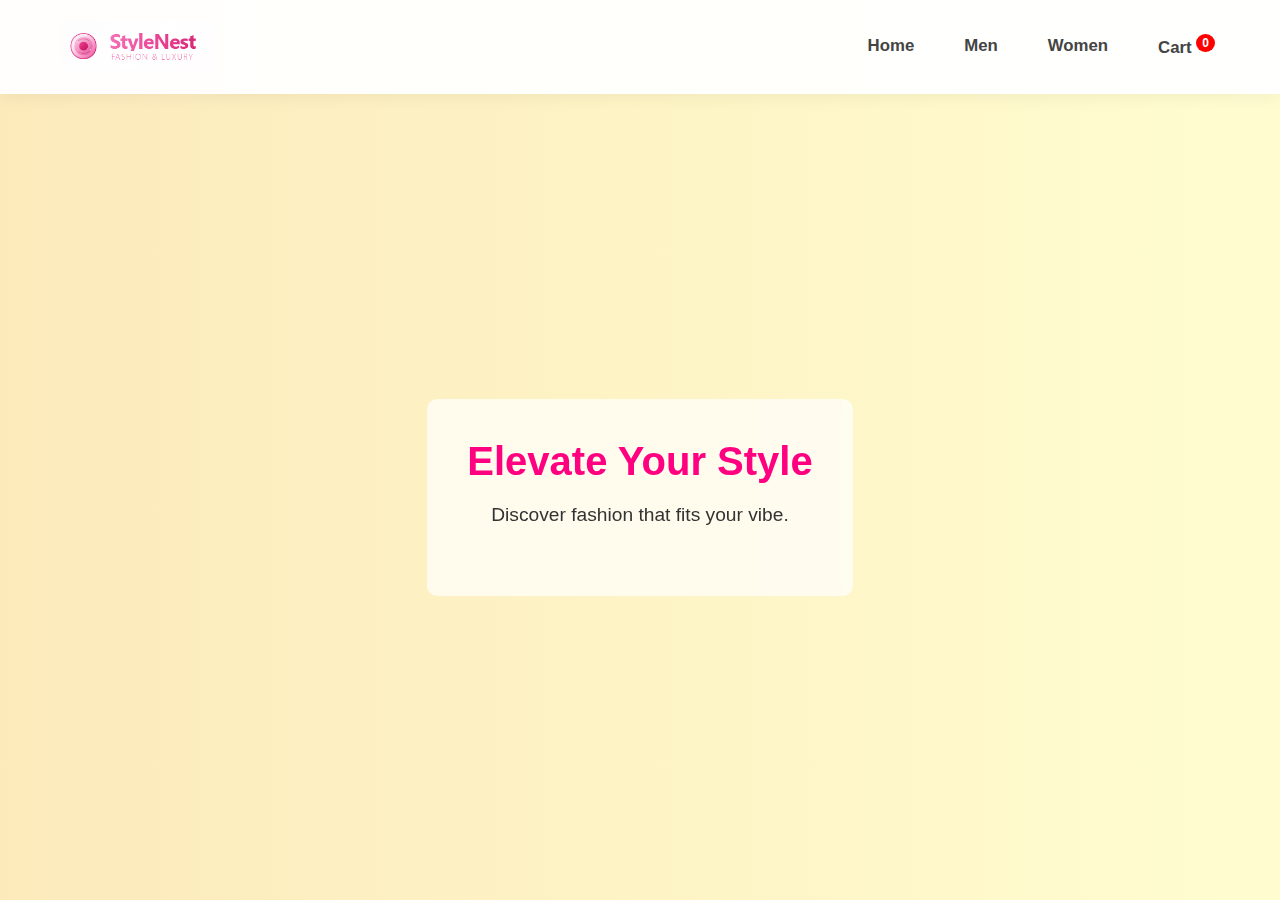
<file: index.html>
<!DOCTYPE html>
<html lang="en">
<head>
  <meta charset="UTF-8" />
  <meta name="viewport" content="width=device-width, initial-scale=1.0"/>
  <title>StyleNest | Fashion for All</title>
  <link rel="stylesheet" href="styles.css"/>
</head>
<body>
  <header class = "home">
    <nav class="navbar">
      <a href = "index.html"> <img src="Logo.png" alt="StyleNest Logo" class="logo" /></a>
      <ul class="menu">
        <li><a href="index.html">Home</a></li>
        <li><a href="mens.html">Men</a></li>
        <li><a href="womens.html">Women</a></li>
        <li>
          <a href="cart.html">
            Cart <span id="cart-count" class="cart-badge">0</span>
          </a>
        </li>

        
      </ul>
    </nav>
    <section class="hero">
      <div class="hero-text">
        <h2 id="headline">Elevate Your Style</h2>
        <p>Discover fashion that fits your vibe.</p>
      </div>
    </section>
  </header>
  <script src="script.js"></script>
</body>
</html>
</file>
<file: styles.css>
/* --- headline letter animation --- */
.headline-letter {
  display: inline-block;
  opacity: 0;
  transform: translateY(40px);
  animation: letterRise 0.6s forwards;
}
#contact-form <text{
  width: 100%;
}

/* Stagger the letters */
.headline-letter:nth-child(n) { animation-delay: calc(0.04s * var(--i)); }

@keyframes letterRise {
  to {
    opacity: 1;
    transform: translateY(0);
  }
}
/* Navbar container */
.navbar {
  display: flex;
  justify-content: space-between;
  align-items: center;
  padding: 20px 60px;
  background-color: rgba(255, 255, 255, 0.95);
  box-shadow: 0 4px 15px rgba(0, 0, 0, 0.05);
  z-index: 10;
}

/* Logo */
.logo {
  height: 50px;
  width: auto;
}

/* Menu list */
.menu {
  display: flex;
  gap: 40px;
  list-style: none;
}

/* Menu links */
.menu a {
  position: relative;
  text-decoration: none;
  font-weight: 600;
  font-size: 1.05rem;
  color: #444;
  padding: 8px 5px;
  transition: color 0.3s ease;
}

/* Underline animation */
.menu a::after {
  content: "";
  position: absolute;
  left: 0;
  bottom: 0;
  width: 0%;
  height: 2px;
  background: linear-gradient(to right, #ff0080, #ff4da6);
  transition: width 0.4s ease-in-out;
}

/* Hover effects */
.menu a:hover {
  color: #ff0080;
  text-shadow: 0 0 6px rgba(255, 0, 128, 0.6);
}

.menu a:hover::after {
  width: 100%;
}

/* -------------------- Reset & Base -------------------- */
* {
  margin: 0;
  padding: 0;
  box-sizing: border-box;
  font-family: 'Segoe UI', sans-serif;
}

body {
  background: linear-gradient(to right, #fceabb, #fffdd0);
  color: #333;
  overflow-x: hidden;
}

/* -------------------- Navbar -------------------- 
.navbar {
  display: flex;
  justify-content: space-between;
  padding: 20px 40px;
  background-color: rgba(255, 255, 255, 0.9);
}

.logo {
  height: 75px;
  width: auto;
}

.menu {
  display: flex;
  gap: 30px;
  list-style: none;
  padding: 30px;
}

.menu a {
  text-decoration: none;
  color: #444;
  font-weight: 500;
  transition: color 0.3s;
}

.menu a:hover {
  color: #ff0080;
}

/* -------------------- Hero Section -------------------- */
.hero {
  background: url('https://i.ytimg.com/vi/D-oaHn8r8Kg/maxresdefault.jpg') center center / cover no-repeat;
  height: 90vh;
  min-height: 200px;
  padding: 60px 20px;
  display: flex;
  align-items: center;
  justify-content: center;
  }
.home {
  height: 100vh;
  display: flex;
  flex-direction: column;
  justify-content: fixed;
}

header {
  height: 10vh;
  display: flex;
  flex-direction: column;
  justify-content: fixed;
}


.hero-text {
  background: rgba(255, 255, 255, 0.7);
  backdrop-filter: blur(6px);
  padding: 40px;
  text-align: center;
  border-radius: 10px;
  animation: fadeInUp 1s ease-in-out;
  max-width: 500px;
}

.hero-text h2 {
  font-size: 2.5rem;
  margin-bottom: 20px;
  color: #ff0080;
}

.hero-text p {
  font-size: 1.2rem;
  margin-bottom: 30px;
}

/* -------------------- Buttons (Reusable Style) -------------------- */
.shop-btn{
  padding: 12px 30px;
  background: linear-gradient(to right, #ff0080, #ff4da6);
  color: white;
  display: inline-block;
  font-size: 1rem;
  font-weight: 600;
  text-decoration: none;
  border-radius: 30px;
  border: none;
  box-shadow: 0 5px 15px rgba(255, 0, 128, 0.3);
  cursor: pointer;
  transition: all 1s ease-in-out;
  position: relative;
  overflow: hidden;
  z-index: 1;
  animation: pulse 4s infinite;
}
.shop-btn::before{
  content: "";
  position: absolute;
  top: 0;
  left: -100%;
  width: 100%;
  height: 100%;
  background: rgba(255, 255, 255, 0.2);
  transform: skewX(-20deg);
  transition: all 0.3s ease-in-out;
  z-index: 0;
}
.shop-btn:hover::before{
  left: 100%;
}
.shop-btn:hover{
  transform: translateY(-3px) scale(1.05);
  box-shadow: 0 8px 25px rgba(223, 185, 204, 0.4);
}

.cart-btn {
  padding: 12px 30px;
  background: linear-gradient(to right, #ff0080, #ff4da6);
  color: white;
  font-size: 1rem;
  font-weight: 600;
  text-decoration: none;
  border-radius: 30px;
  border: none;
  box-shadow: 0 5px 15px rgba(255, 0, 128, 0.3);
  cursor: pointer;
  transition: all 1s ease-in-out;
  position: relative;
  overflow: hidden;
  z-index: 1;
  animation: pulse 4s infinite;
}

.cart-btn::before {
  content: "";
  position: absolute;
  top: 0;
  left: -100%;
  width: 100%;
  height: 100%;
  background: rgba(255, 255, 255, 0.2);
  transform: skewX(-20deg);
  transition: all 0.3s ease-in-out;
  z-index: 0;
}
.cart-btn:hover::before {
  left: 100%;
}
.cart-btn:hover {
  transform: translateY(-3px) scale(1.05);
  box-shadow: 0 8px 25px rgba(223, 185, 204, 0.4);
}

.cart-badge {
  background-color: red;
  color: white;
  padding: 2px 6px;
  border-radius: 50%;
  font-size: 12px;
  vertical-align: super;
}
#cart-items div {
  margin-bottom: 10px;
}

.cart-item {
  display: flex;
  align-items: center;
  margin-bottom: 10px;
}
.cart-info {
  margin-left: 10px;
  flex-grow: 1;
}

.cart-main {
  padding-top: 100px; /* prevents overlap with navbar */
  min-height: 100vh;
  background: linear-gradient(to bottom right, #fff5cc, #fffacd);
  display: flex;
  justify-content: center;
  align-items: flex-start;
}

.cart-wrapper {
  width: 90%;
  max-width: 600px;
  background: #fff;
  padding: 30px;
  border-radius: 12px;
  box-shadow: 0 4px 12px rgba(0,0,0,0.1);
  text-align: center;
}

.cart-title {
  font-size: 28px;
  margin-bottom: 20px;
  color: #333;
}

.cart-items-box {
  margin-bottom: 20px;
}

.empty-msg {
  font-size: 18px;
  color: #888;
}

.order-btn {
  background-color: #ff2c95;
  color: white;
  border: none;
  padding: 12px 30px;
  font-size: 16px;
  border-radius: 6px;
  cursor: pointer;
  transition: background 0.3s ease;
}
.order-btn:hover {
  background-color: #e02080;
}

.order-message, .error-message {
  display: none;
  margin-top: 20px;
  font-size: 16px;
  color: green;
}

.error-message {
  color: crimson;
}


/* -------------------- Product Section -------------------- */
.products-gallery {
  padding: 80px 60px 60px;
  background: linear-gradient(to right, #fceabb, #fffdd0);
  min-height: 100vh;
}

.section-title {
  font-size: 2rem;
  color: #ff0080;
  margin-bottom: 40px;
  text-align: center;
  animation: fadeInUp 1s ease-in-out;
}


.product-grid {
  display:grid;
  grid-template-columns: repeat(auto-fit, minmax(250px, 1fr));
  gap: 30px;
  margin-top: 20px;
  margin:0;
  padding:0;
}

.product-card {
  background: #fff;
  padding: 20px;
  width: 100%;
  border-radius: 20px;
  box-shadow: 0 8px 20px rgba(0, 0, 0, 0.1);
  transition: transform 0.2s ease-in-out, box-shadow 0.2s ease-in-out;
}

.product-card:hover {
  transform: translateY(-8px);
  box-shadow: 0 12px 30px rgba(0, 0, 0, 0.2);
}

.product-card img {
  width: 100%;
  height: 200px;
  object-fit: cover;
  border-radius: 10px;
}

/* -------------------- Contact Form -------------------- */
.contact-form {
  display: flex;
  flex-direction: column;
  max-width: 500px;
  margin: 40px auto;
  gap: 15px;
}

.contact-form input,
.contact-form textarea {
  padding: 12px;
  border-radius: 10px;
  border: 1px solid #ccc;
}

/* -------------------- Animations -------------------- */
@keyframes fadeInUp {
  from {
    opacity: 0;
    transform: translateY(30px);
  }
  to {
    opacity: 1;
    transform: translateY(0px);
  }
}

@keyframes pulse {
  0% { transform: scale(1); }
  50% { transform: scale(1.03); }
  100% { transform: scale(1); }
}

.toast-message {
  position: fixed;
  bottom: 20px;
  right: 20px;
  background: #222;
  color: #fff;
  padding: 10px 14px;
  border-radius: 6px;
  z-index: 9999;
  font-size: 14px;
  animation: fadein 0.3s, fadeout 0.3s 1.7s;
}
@keyframes fadein {
  from { opacity: 0; transform: translateY(20px); }
  to { opacity: 1; transform: translateY(0); }
}
@keyframes fadeout {
  from { opacity: 1; }
  to { opacity: 0; }
}
</file>
